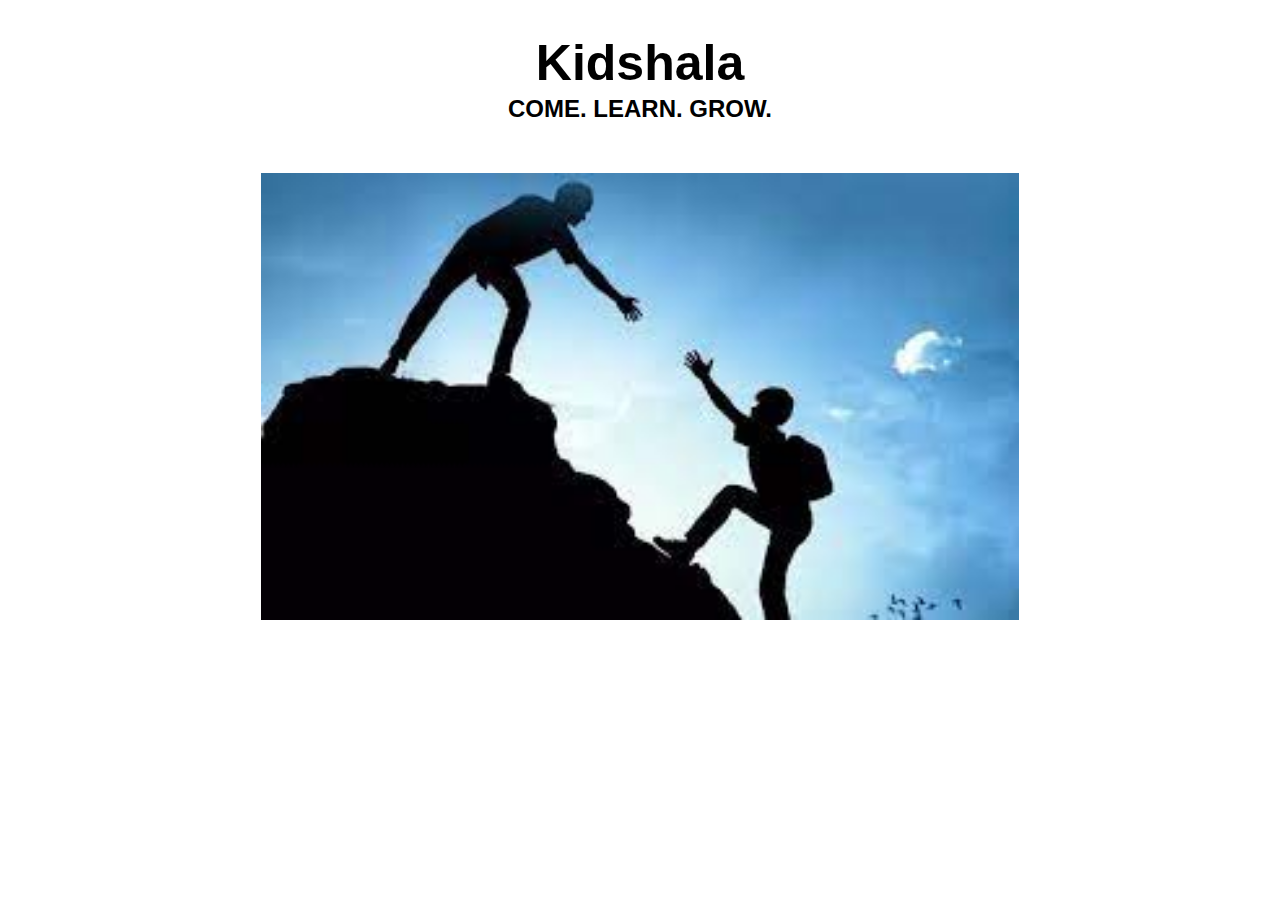
<file: index.html>
<!DOCTYPE html>
<html lang="en">
<head>
    <meta charset="UTF-8">
    <meta http-equiv="X-UA-Compatible" content="IE=edge">
    <meta name="viewport" content="width=device-width, initial-scale=1.0">
    <title>Kidshala</title>
    <link rel="stylesheet" href="style.css">

    <!-- <style>
    h1 {
        font-family: Arial, sans-serif;
        font-size: 50px;
    }

    h2{
        font-family: Arial, sans-serif;
    }

    .logo{
        width: 60%;
        height: auto;
    }
    </style> -->

</head>
<body>
    <div style="text-align:center">
        <h1> Kidshala </h1>
    </div>
    <div style="text-align:center">
        <div style="position:relative; bottom:30px">
            <h2>COME. LEARN. GROW.</h2>
        </div>
    </div>
    <div style="text-align:center;">
        <img class="logo" src="kidshalalogo.jpg">
    </div>
</body>
</html>
</file>
<file: style.css>
h1 {
    font-family: Arial, sans-serif;
    font-size: 50px;
}

h2{
    font-family: Arial, sans-serif;
}

.logo{
    width: 60%;
    height: auto;
}
</file>
